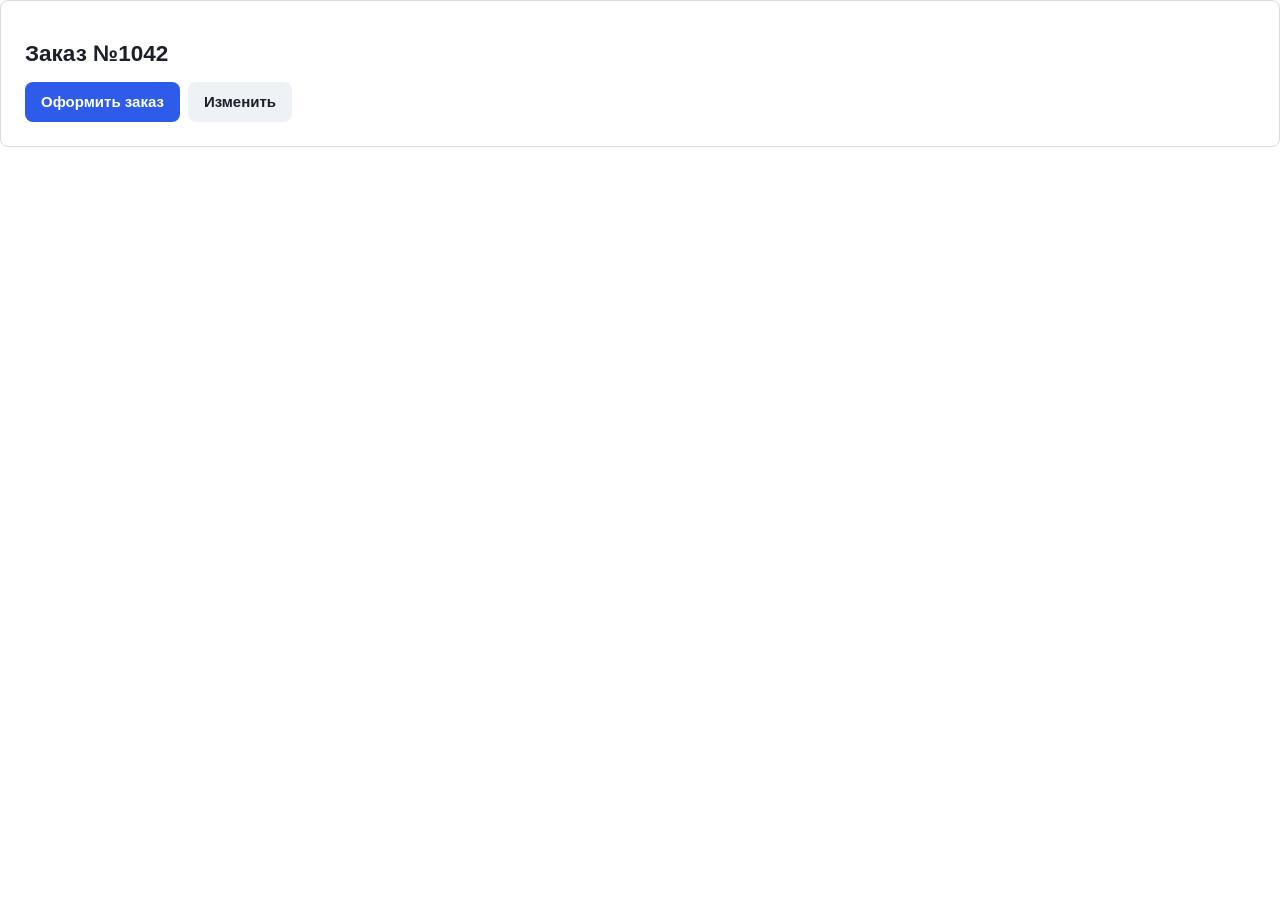
<file: skills/ui-catalog/references/sample/pages/orders.html>
<!doctype html>
<link rel="stylesheet" href="../base/base.css">
<link rel="stylesheet" href="../base/components.css">
<link rel="stylesheet" href="pages.css">
<div class="order-card">
  <h2>Заказ №1042</h2>
  <div class="order-card__actions">
    <button type="button" class="x-btn x-btn--primary">Оформить заказ</button>
    <button type="button" class="x-btn x-btn--secondary">Изменить</button>
  </div>
</div>
</file>
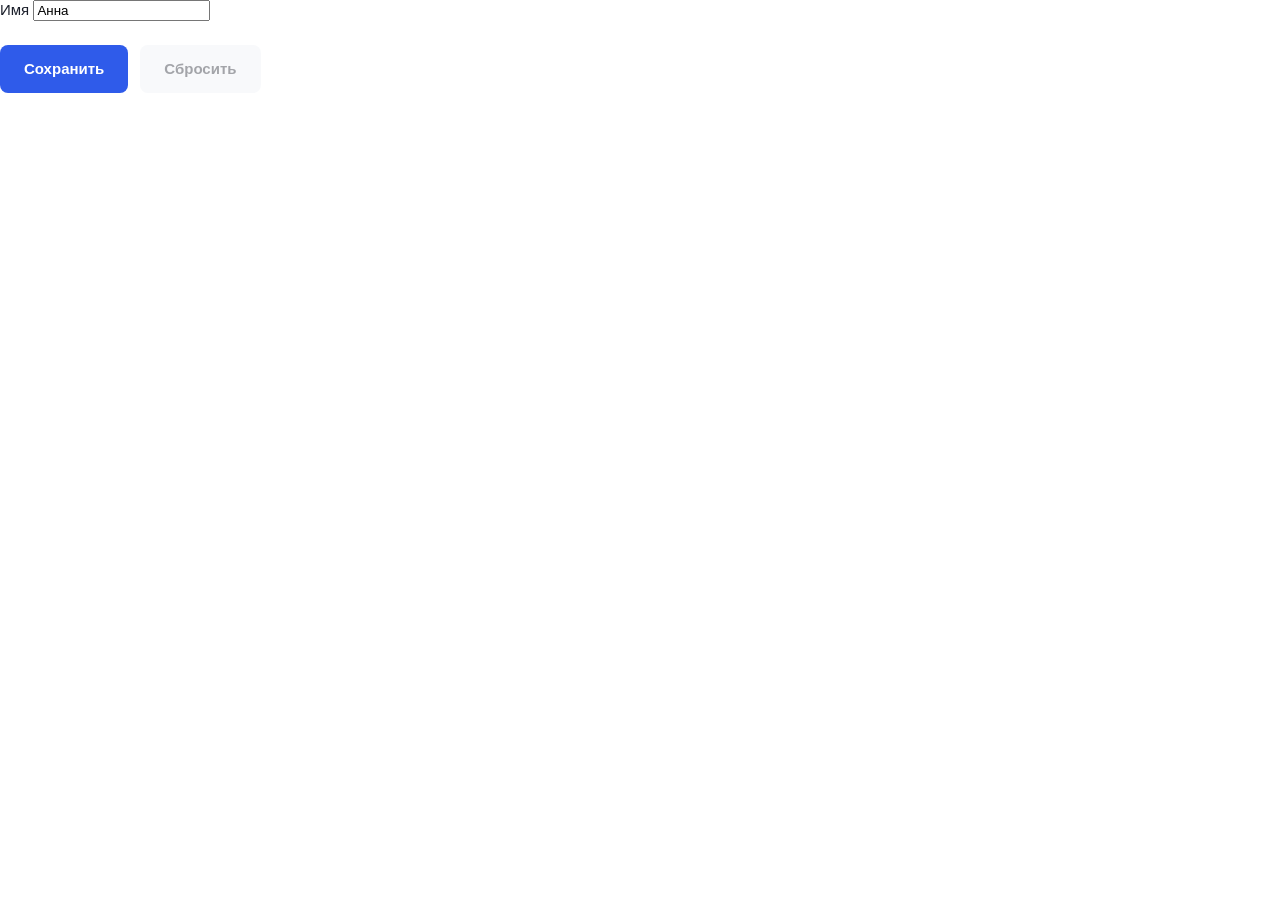
<file: skills/ui-catalog/references/sample/pages/settings.html>
<!doctype html>
<link rel="stylesheet" href="../base/base.css">
<link rel="stylesheet" href="../base/components.css">
<link rel="stylesheet" href="pages.css">
<form class="settings">
  <label>Имя <input name="name" value="Анна"></label>
  <div class="settings__footer">
    <button type="submit" class="x-btn x-btn--primary x-btn--lg">Сохранить</button>
    <button type="button" class="x-btn x-btn--secondary x-btn--lg" disabled>Сбросить</button>
  </div>
</form>
</file>
<file: skills/ui-catalog/references/sample/base/base.css>
/* Токены образца. */
:root {
  --x-ink: #1b1f2a;
  --x-white: #ffffff;
  --x-accent: #2f5bea;
  --x-accent-hover: #2449c4;
  --x-accent-active: #1c3aa0;
  --x-surface: #eef1f6;
  --x-surface-hover: #e2e7ef;
  --x-line: #d5dbe5;
  --x-radius: 8px;
  --x-font: Arial, sans-serif;
}
body { margin: 0; font: 15px/20px var(--x-font); color: var(--x-ink); }
:focus-visible { outline: 2px solid var(--x-accent); outline-offset: 2px; }
button { font: inherit; }
</file>
<file: skills/ui-catalog/references/sample/base/components.css>
/* ── Кнопка ── */
.x-btn { display: inline-flex; align-items: center; justify-content: center; height: 40px; padding: 0 16px; border: 0; border-radius: var(--x-radius); font-weight: 600; cursor: pointer; }
.x-btn--primary { background: var(--x-accent); color: var(--x-white); }
.x-btn--primary:hover { background: var(--x-accent-hover); }
.x-btn--primary:active { background: var(--x-accent-active); }
.x-btn--secondary { background: var(--x-surface); color: var(--x-ink); }
.x-btn--secondary:hover { background: var(--x-surface-hover); }
.x-btn--secondary:active { background: var(--x-line); }
.x-btn--lg { height: 48px; padding: 0 24px; }
.x-btn:disabled { opacity: .4; cursor: default; }
</file>
<file: skills/ui-catalog/references/sample/pages/pages.css>
.order-card { padding: 24px; border: 1px solid var(--x-line); border-radius: var(--x-radius); }
.order-card__actions { display: flex; gap: 8px; margin-top: 16px; }
.settings__footer { display: flex; gap: 12px; padding-top: 24px; }
</file>
